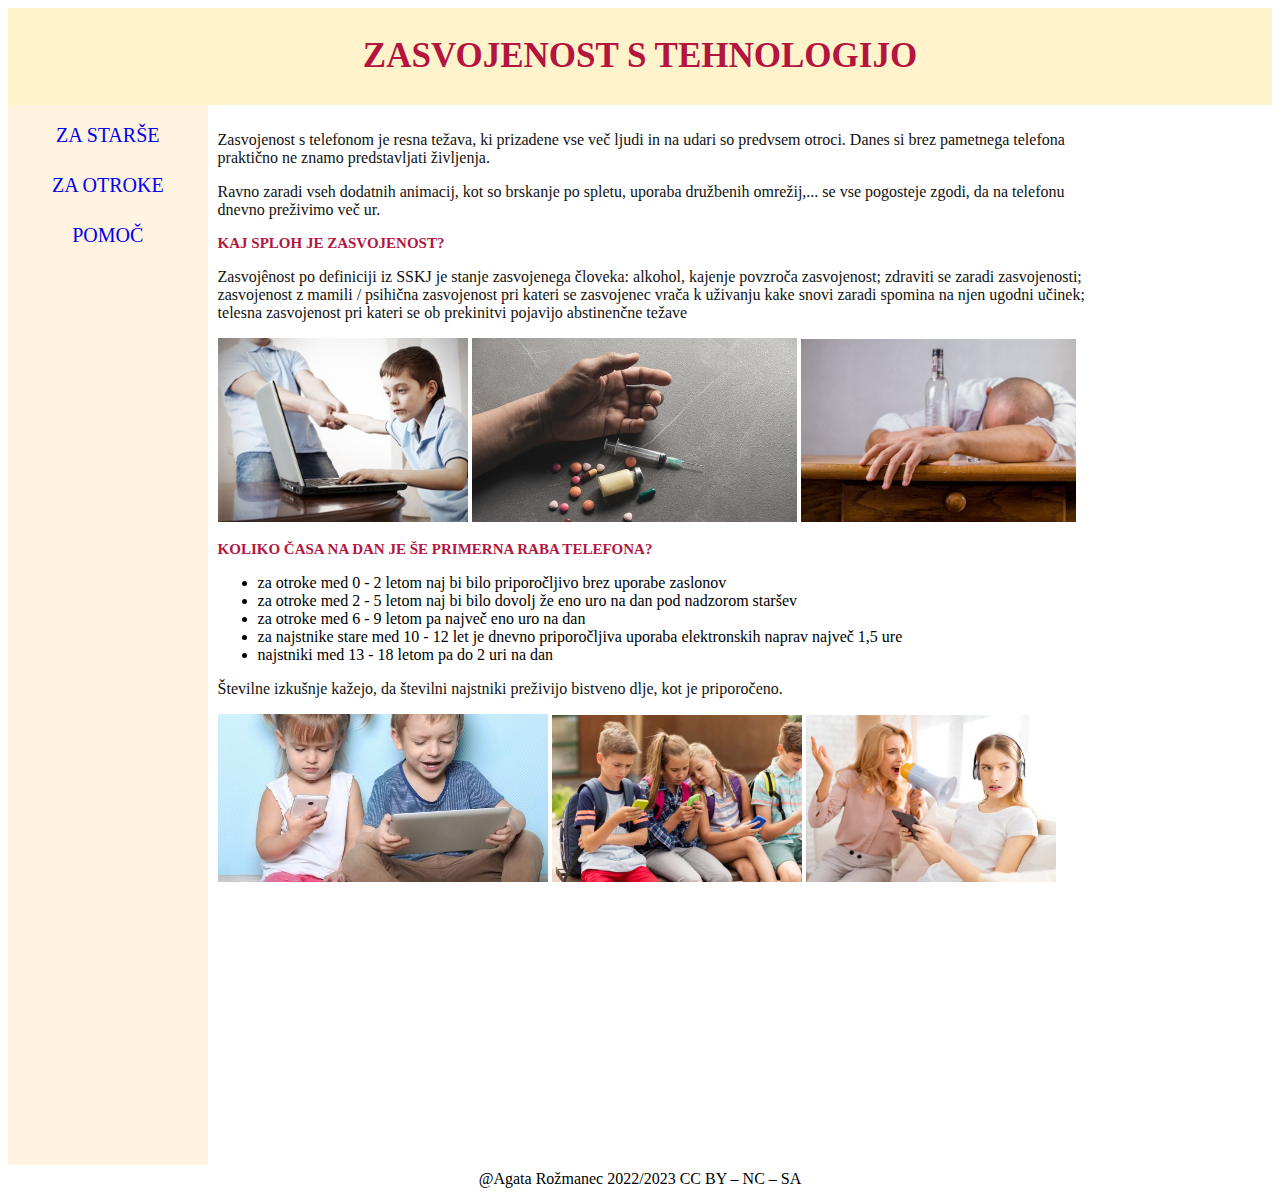
<file: spletna stran/index.html>
<!DOCTYPE html>
<html>
  <head>
      <meta charset = "UTF-8">
 <meta name = "description" content = "Kratek opis">
 <meta name = "keywords" content = "HTML, CSS, XML, JavaScript">
 <meta name = "author" content = "Agata Rozmanec">
 <link rel="stylesheet" type="text/css" href= "stil.css" />

 <!--target ti da nov zavihek-->
  <title>Naslov strani</title>
 </head>
 <body>
     <header> <h1> ZASVOJENOST S TEHNOLOGIJO </h1> </header>
<nav>
	<a href="za starse.html">ZA STARŠE</a>
	<BR>
	<a href="za otroke.html">ZA OTROKE</a>
	<BR>
	<a href="pomoč.html">POMOČ</a>
	<BR>
</nav>
<section>
<p>Zasvojenost s telefonom je resna težava, ki prizadene vse več ljudi in na udari so predvsem otroci. Danes si brez pametnega telefona praktično ne znamo predstavljati življenja.</p>
<p>Ravno zaradi vseh dodatnih animacij, kot so brskanje po spletu, uporaba družbenih omrežij,... se vse pogosteje zgodi, da na telefonu dnevno preživimo več ur.</p>
  <h2> KAJ SPLOH JE ZASVOJENOST?</h2>
  <p> Zasvojênost po definiciji iz SSKJ je stanje zasvojenega človeka: alkohol, kajenje povzroča zasvojenost; zdraviti se zaradi zasvojenosti; zasvojenost z mamili / psihična zasvojenost pri kateri se zasvojenec vrača k uživanju kake snovi zaradi spomina na njen ugodni učinek; telesna zasvojenost pri kateri se ob prekinitvi pojavijo abstinenčne težave</p>
  <img src = "slike/internet.jpg" all = "zasvojenost" width = "250">
  <img src = "slike/droge1.jpg" all = "zasvojenost" width = "325">
  <img src = "slike/alkohol.jpg" all = "zasvojenost" width = "275">
  <BR>
  <h3> KOLIKO ČASA NA DAN JE ŠE PRIMERNA RABA TELEFONA? </h3>
<ul>
<Li> za otroke med 0 - 2 letom naj bi bilo priporočljivo brez uporabe zaslonov</Li>
<Li> za otroke med 2 - 5 letom naj bi bilo dovolj že eno uro na dan pod nadzorom staršev </Li>
<Li> za otroke med 6 - 9 letom pa največ eno uro na dan</Li>
<Li> za najstnike stare med 10 - 12 let je dnevno priporočljiva uporaba elektronskih naprav največ 1,5 ure </Li>
<Li> najstniki med 13 - 18 letom pa do 2 uri na dan</Li>
</ul>
<p> Številne izkušnje kažejo, da številni najstniki preživijo bistveno dlje, kot je priporočeno.</p>
<img src = "slike/otroci na telefonih.jpg" all = "zasvojenost" width = "330">
<img src = "slike/otroci.jpg" all = "zasvojenost" width = "250">
<img src = "slike/najstniki1.jpg" all = "zasvojenost" width = "250">
</section>
<footer>
  @Agata Rožmanec 
  2022/2023
  CC BY – NC – SA 
 
</footer>

</body>
</html>
</file>
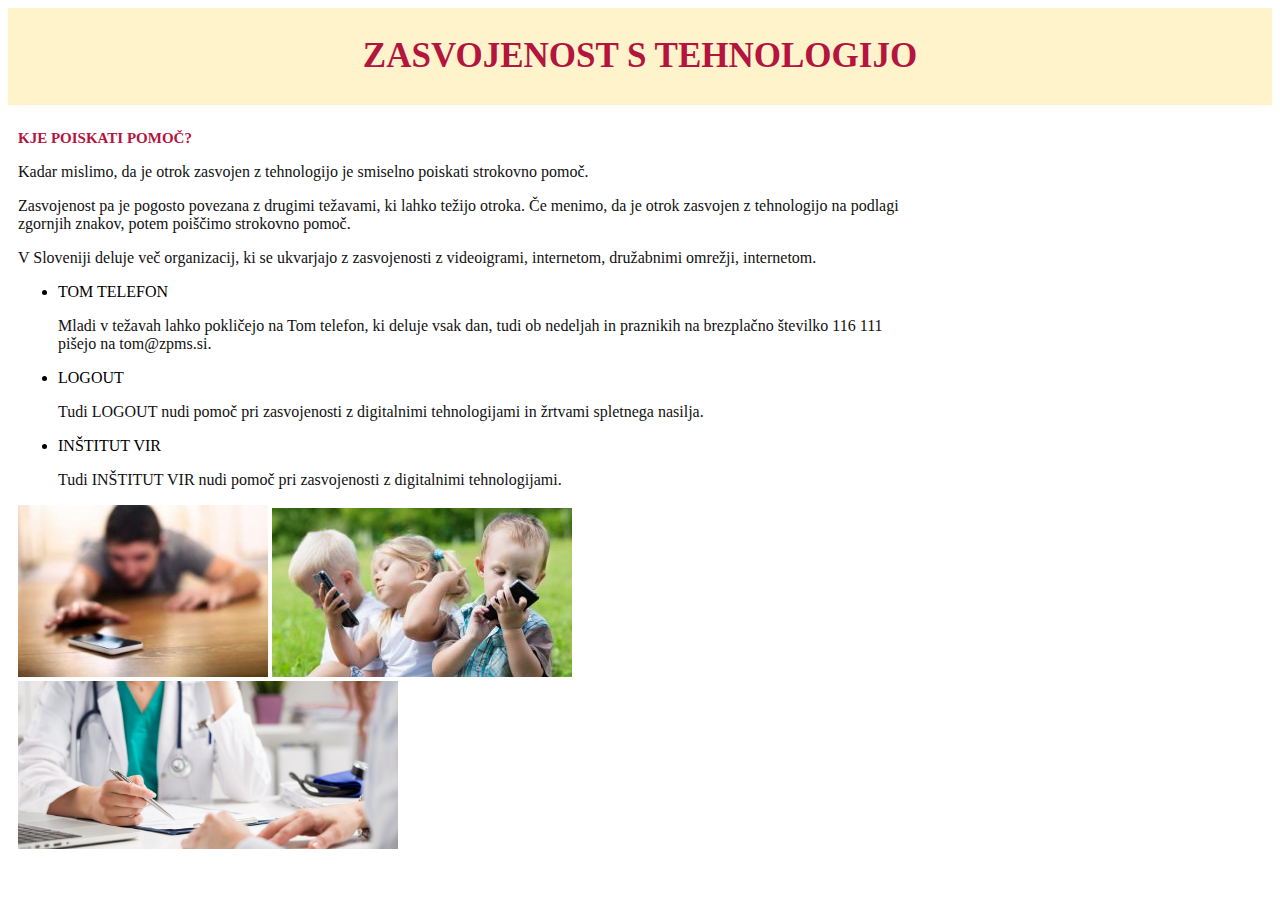
<file: spletna stran/pomoč.html>
<!DOCTYPE html>
<html>
  <head>
      <meta charset = "UTF-8">
 <meta name = "description" content = "Kratek opis">
 <meta name = "keywords" content = "HTML, CSS, XML, JavaScript">
 <meta name = "author" content = "Agata Rozmanec">
 <link rel="stylesheet" type="text/css" href= "stil.css" />

 <!--target ti da nov zavihek-->
  <title>Naslov strani</title>
 </head>
 <body>
     <header> <h1> ZASVOJENOST S TEHNOLOGIJO </h1> </header>
	 
<section>
	<h3> KJE POISKATI POMOČ?</h3>
<p>Kadar mislimo, da je otrok zasvojen z tehnologijo je smiselno poiskati strokovno pomoč. </p>
<p> Zasvojenost pa je pogosto povezana z drugimi težavami, ki lahko težijo otroka. Če menimo, da je otrok zasvojen z tehnologijo na podlagi zgornjih znakov, potem poiščimo strokovno pomoč. </p>
<p> V Sloveniji deluje več organizacij, ki se ukvarjajo z zasvojenosti z videoigrami, internetom, družabnimi omrežji, internetom.</p>
	
<ul>
<Li> TOM TELEFON </Li>
<p> Mladi v težavah lahko pokličejo na Tom telefon, ki deluje vsak dan, tudi ob nedeljah in praznikih na brezplačno številko 116 111 pišejo na tom@zpms.si.</p>
<Li> LOGOUT</Li>
<p> Tudi LOGOUT nudi pomoč pri zasvojenosti z digitalnimi tehnologijami in žrtvami spletnega nasilja.</p>
<Li> INŠTITUT VIR</Li>
<p> Tudi INŠTITUT VIR nudi pomoč pri zasvojenosti z digitalnimi tehnologijami.</p>
</ul>
<img src = "slike/slika.jpg" all = "zasvojenost" width = "250">
<img src = "slike/otrok1.jpg" all = "zasvojenost" width = "300">
<img src = "slike/zdravnik.jpg" all = "zasvojenost" width = "380">
</file>
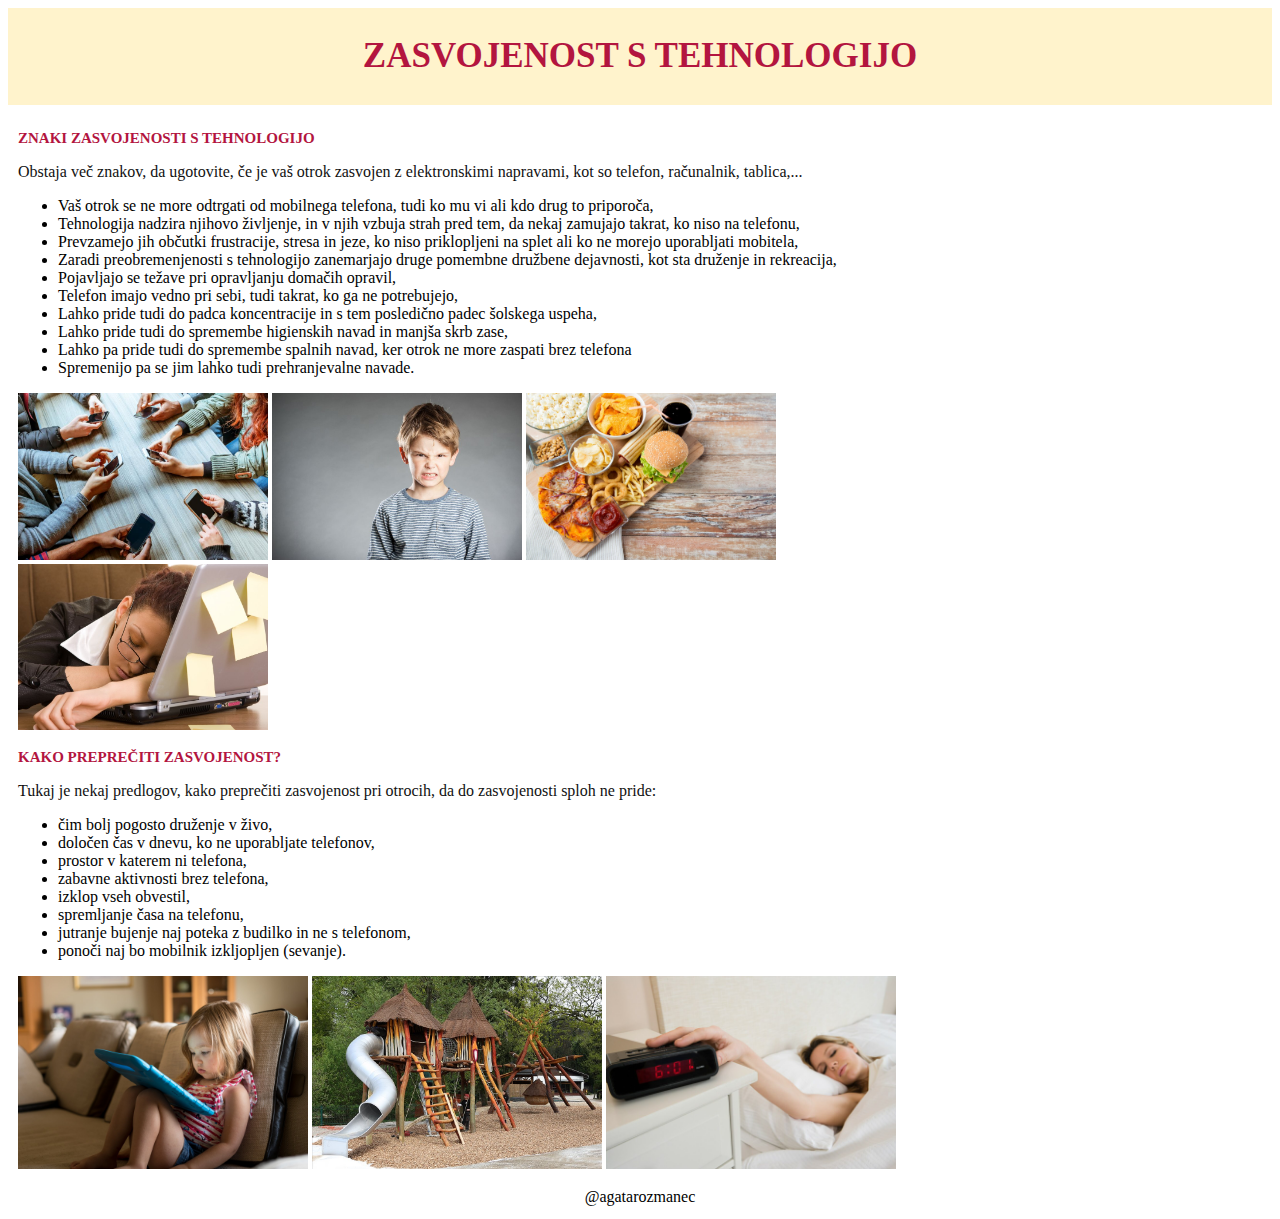
<file: spletna stran/za starse.html>
<!DOCTYPE html>
<html>
  <head>
      <meta charset = "UTF-8">
 <meta name = "description" content = "Kratek opis">
 <meta name = "keywords" content = "HTML, CSS, XML, JavaScript">
 <meta name = "author" content = "Agata Rozmanec">
 <link rel="stylesheet" type="text/css" href= "stil.css" />

 <!--target ti da nov zavihek-->
  <title>Naslov strani</title>
 </head>
 <body>
     <header> <h1> ZASVOJENOST S TEHNOLOGIJO </h1> </header>
	 
<section>
	<h3> ZNAKI ZASVOJENOSTI S TEHNOLOGIJO</h3>
	<p> Obstaja več znakov, da ugotovite, če je vaš otrok zasvojen z elektronskimi napravami, kot so telefon, računalnik, tablica,... </p>
<ul>
<Li> Vaš otrok se ne more odtrgati od mobilnega telefona, tudi ko mu vi ali kdo drug to priporoča,</Li>
<Li> Tehnologija nadzira njihovo življenje, in v njih vzbuja strah pred tem, da nekaj zamujajo takrat, ko niso na telefonu,</Li>
<Li> Prevzamejo jih občutki frustracije, stresa in jeze, ko niso priklopljeni na splet ali ko ne morejo uporabljati mobitela,</Li>
<Li> Zaradi preobremenjenosti s tehnologijo zanemarjajo druge pomembne družbene dejavnosti, kot sta druženje in rekreacija,</Li>
<Li> Pojavljajo se težave pri opravljanju domačih opravil, </Li>
<Li> Telefon imajo vedno pri sebi, tudi takrat, ko ga ne potrebujejo,</Li>
<Li> Lahko pride tudi do padca koncentracije in s tem posledično padec šolskega uspeha,</Li>
<Li> Lahko pride tudi do spremembe higienskih navad in manjša skrb zase,</Li>
<Li> Lahko pa pride tudi do spremembe spalnih navad, ker otrok ne more zaspati brez telefona</Li>
<Li> Spremenijo pa se jim lahko tudi prehranjevalne navade.</Li>
</ul>
<img src = "slike/telefoni.jpg" all = "zasvojenost" width = "250">
<img src = "slike/jezen.jpg" all = "zasvojenost" width = "250">
<img src = "slike/hitra hrana.jpg" all = "zasvojenost" width = "250">
<img src = "slike/nespečnost.jpg" all = "zasvojenost" width = "250">

<BR>
<h3> KAKO PREPREČITI ZASVOJENOST?</h3>
	<p> Tukaj je nekaj predlogov, kako preprečiti zasvojenost pri otrocih, da do zasvojenosti sploh ne pride: </p>
<ul>
<Li> čim bolj pogosto druženje v živo,</Li>
<Li> določen čas v dnevu, ko ne uporabljate telefonov,</Li>
<Li> prostor v katerem ni telefona,</Li>
<Li> zabavne aktivnosti brez telefona,</Li>
<Li> izklop vseh obvestil,</Li>
<Li> spremljanje časa na telefonu,</Li>
<Li> jutranje bujenje naj poteka z budilko in ne s telefonom,</Li>
<Li> ponoči naj bo mobilnik izkljopljen (sevanje).</Li>
</ul>
<img src = "slike/otrok.jpg" all = "zasvojenost" width = "290">
<img src = "slike/igrišče.jpg" all = "zasvojenost" width = "290">
<img src = "slike/bujenje.jpg" all = "zasvojenost" width = "290">
</section>
<footer>
  @agatarozmanec
</footer>

</body>
</html>
</file>
<file: spletna stran/stil.css>
h1,h2,h3 {color: #B3153F;}
h1{text-align: center;}
h2, h3{text-align: left;}
h2, h3{font-size:15px;}
h1 {font-size: 35px;}
	p {color: #111111;}
	p {font-style: "Times New Roman";}
img {float:center;}
a {text-decoration: none;
	}
body {background-color: #FFFFFF;}

header {background-color: #FFF3CC;
		color: blue;
		text-align: center;
		padding: 5px;
}
nav {
	line-height: 50px;
	font-size: 20px;
	text-align: center;
	background-color: #FEF2E0;
	height: 1050px;
	width: 15%;
	float: left;
	padding: 5px;
}

section {
		float: left;
		width: 70%;
		padding: 10px;
}
footer {
		background-color: #FFFFFF;
		color: #000000;
		clear: both;
		text-align: center;
		padding: 5px;
}
</file>
